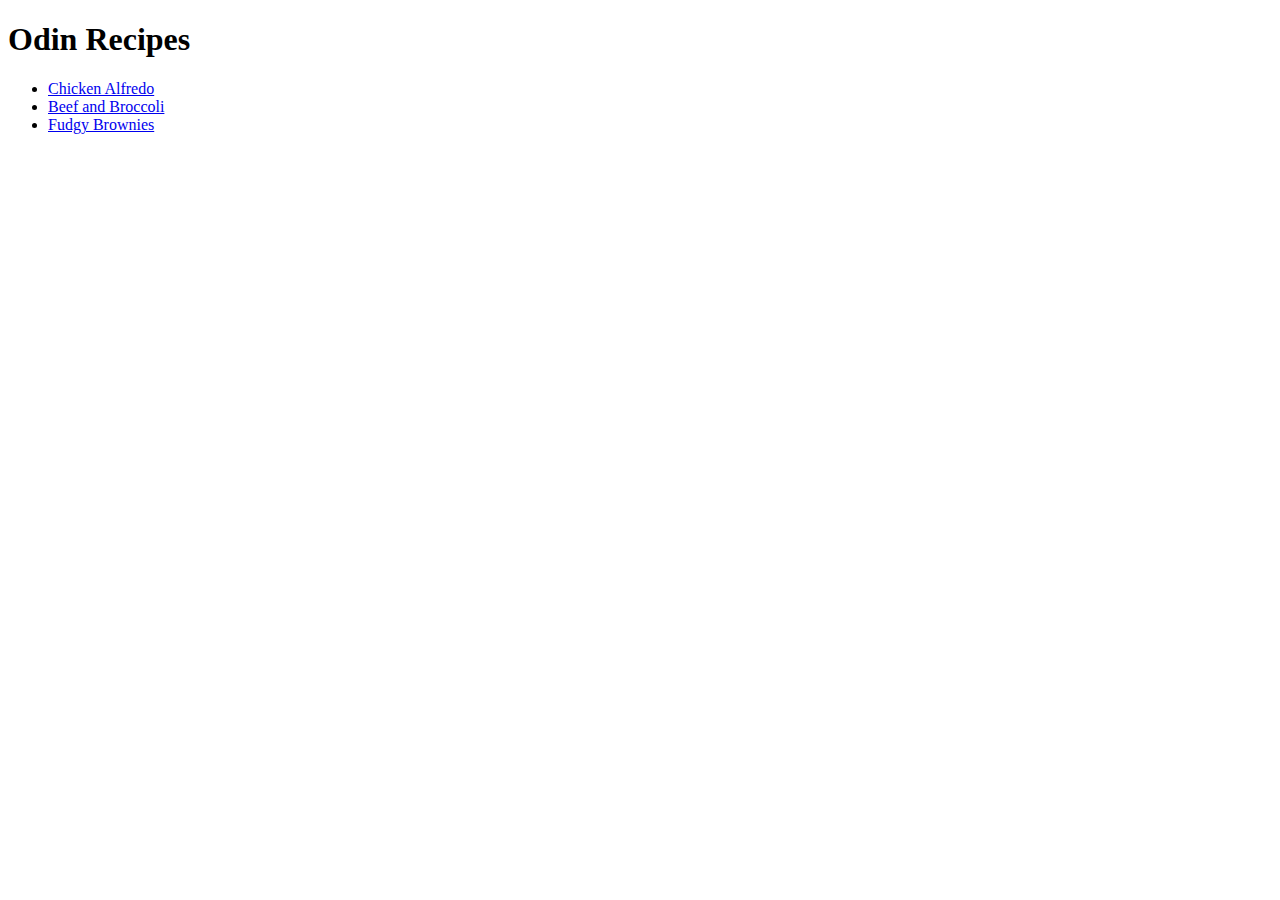
<file: index.html>
<!DOCTYPE html>
<html lang="en">
    <head>
        <meta charset="UTF-8">
        <title>Odin Recipes</title>
    </head>

    <body>
        
        <h1>Odin Recipes</h1>

        <ul>
            <li><a href="recipes/chicken-alfredo.html" target="_blank" rel="noopener noreferrer">Chicken Alfredo</a></li>

            <li><a href="recipes/beef-and-broccoli.html" target="_blank" rel="noopener noreferrer">Beef and Broccoli</a></li>

            <li><a href="recipes/fudgy-brownies.html" target="_blank" rel="noopener noreferrer">Fudgy Brownies</a></li>
        </ul>
    </body>
</html>
</file>
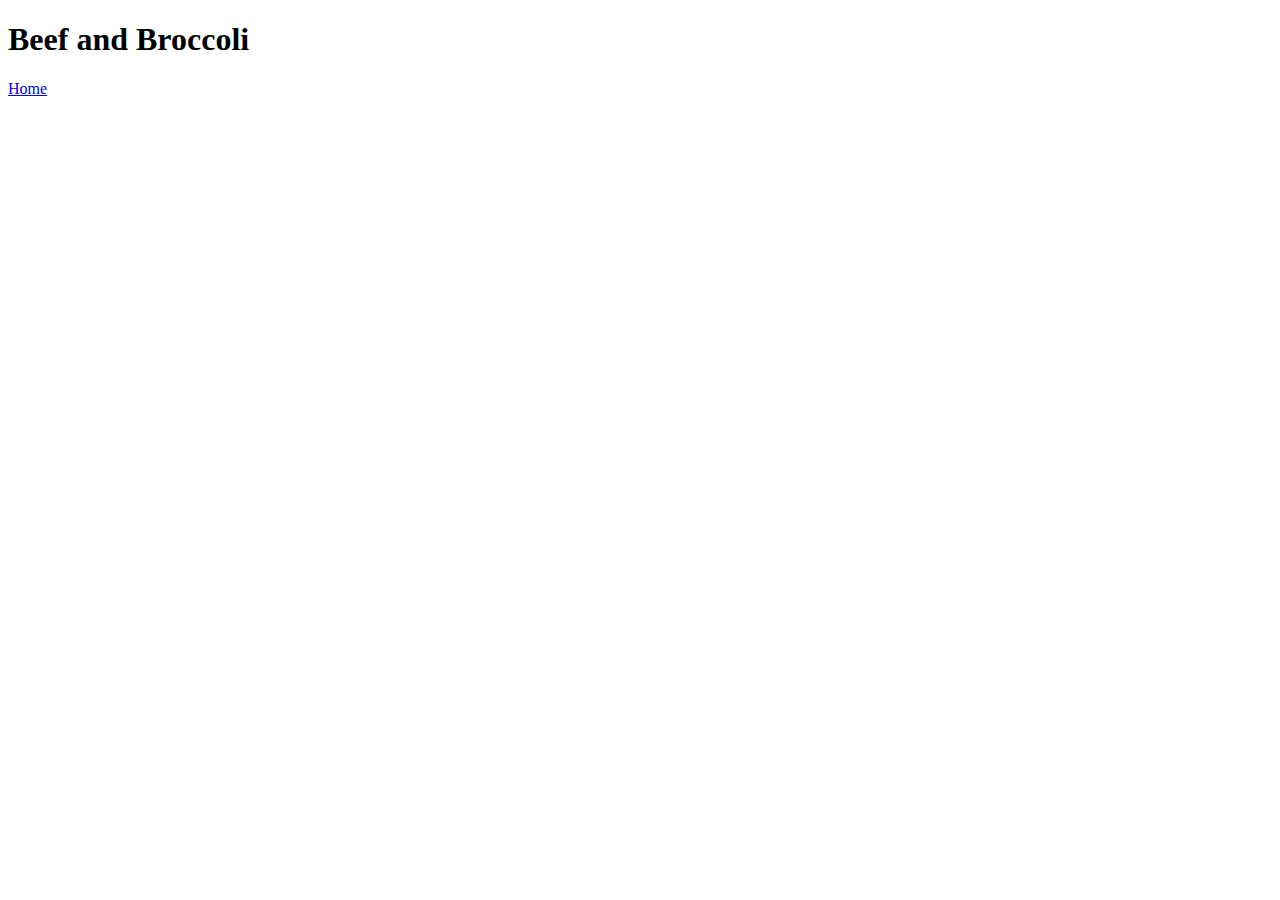
<file: recipes/beef-and-broccoli.html>
<!DOCTYPE html>
<html lang="en">
    <head>
        <meta charset="UTF-8">
        <title>Beef and Broccoli</title>
    </head>

    <body>
        <h1>Beef and Broccoli</h1>

        <a href="../index.html" target="_blank" rel="noopener noreferrer">Home</a>
    </body>
</html>
</file>
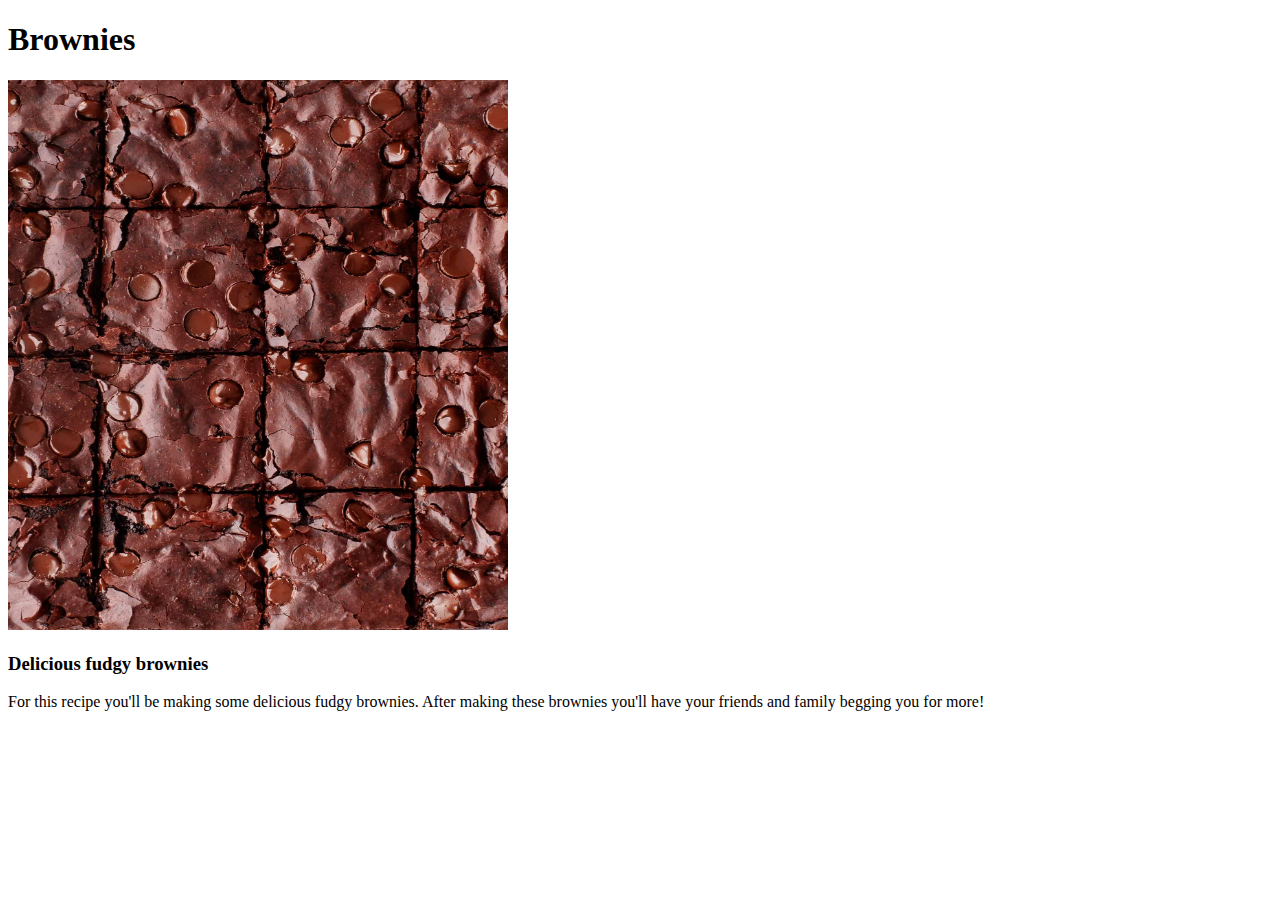
<file: recipes/brownies.html>
<!DOCTYPE html>
<html lang="en">
<head>
    <meta charset="UTF-8">
    <title>Brownies</title>
</head>
<body>
    <h1>Brownies</h1>
        <img src="images/brownie.jpg" width="500" height="550" alt="delicious fudgy brownies">
    <h3>Delicious fudgy brownies</h3>
        <p>For this recipe you'll be making some delicious fudgy brownies. After making these brownies you'll have your friends and family begging you for more!</p>

</body>
</html>
</file>
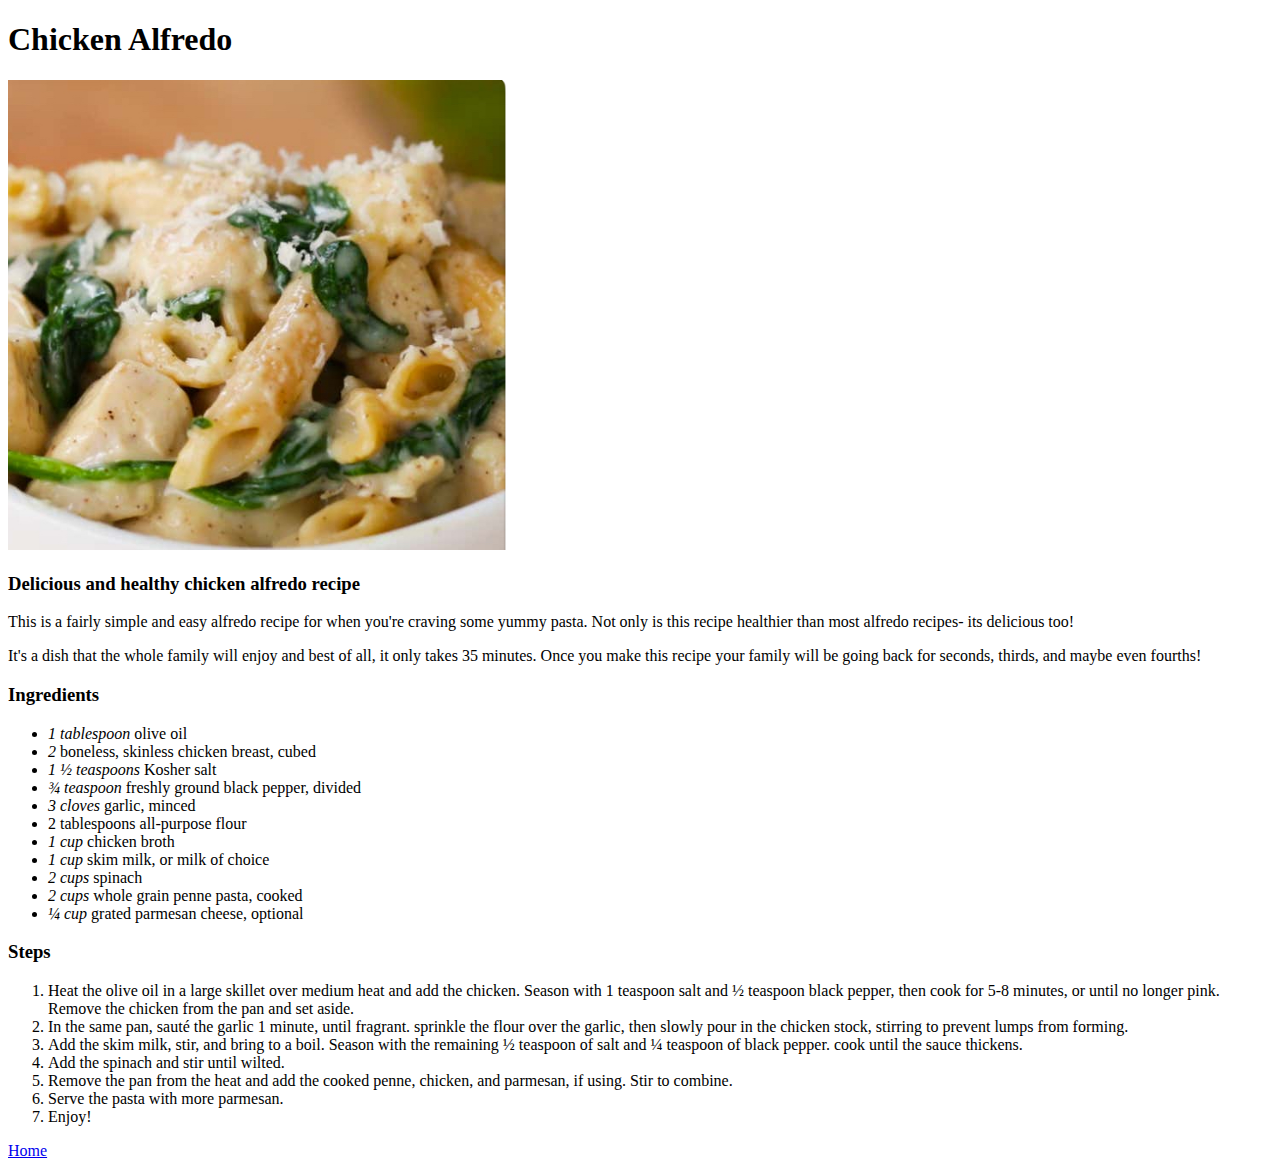
<file: recipes/chicken-alfredo.html>
<!DOCTYPE html>
<html lang="en">
    <head>
        <meta charset="UTF-8">
        <title>Chicken Alfredo</title>
    </head>

    <body>

        <h1>Chicken Alfredo</h1>

        <img src="../images/chicken-alfredo.jpg" alt="A delicious bowl of alfredo pasta with spinach and parmesan garnish" width="500">

        <h3>Delicious and healthy chicken alfredo recipe</h3>

        <p>This is a fairly simple and easy alfredo recipe for when you're craving some yummy pasta. Not only is this recipe healthier than most alfredo recipes- its delicious too!</p>

        <p>It's a dish that the whole family will enjoy and best of all, it only takes 35 minutes. Once you make this recipe your family will be going back for seconds, thirds, and maybe even fourths! </p>

        <h3>Ingredients</h3>
        <ul>
            <li><em>1 tablespoon</em> olive oil</li>
            <li><em>2</em> boneless, skinless chicken breast, cubed</li>
            <li><em>1 &frac12; teaspoons</em> Kosher salt</li> 
        <!-- used &frac12; to write one half fraction in list number 2 -->
             <li><em>&frac34; teaspoon</em> freshly ground black pepper, divided</li>
         <!-- used &frac34; to write three-fourths in list number 4 -->
             <li><em>3 cloves</em> garlic, minced</li>
             <li>2 tablespoons all-purpose flour</li>
             <li><em>1 cup</em> chicken broth</li>
             <li><em>1 cup</em> skim milk, or milk of choice</li>
             <li><em>2 cups</em> spinach</li>
             <li><em>2 cups</em> whole grain penne pasta, cooked</li>
             <li><em>&frac14; cup</em> grated parmesan cheese, optional</li>
        </ul>

        <h3>Steps</h3>
        <ol>
            <li>Heat the olive oil in a large skillet over medium heat and add the chicken. Season with 1 teaspoon salt and &frac12; teaspoon black pepper, then cook for 5-8 minutes, or until no longer pink. Remove the chicken from the pan and set aside.</li>
            <li>In the same pan, saut&#233; the garlic 1 minute, until fragrant. sprinkle the flour over the garlic, then slowly pour in the chicken stock, stirring to prevent lumps from forming.</li>
        <!-- used &#233; to write the e with an accent in saute -->
            <li>Add the skim milk, stir, and bring to a boil. Season with the remaining &frac12; teaspoon of salt and &frac14; teaspoon of black pepper. cook until the sauce thickens.</li>
            <li>Add the spinach and stir until wilted.</li>
            <li>Remove the pan from the heat and add the cooked penne, chicken, and parmesan, if using. Stir to combine.</li>
            <li>Serve the pasta with more parmesan.</li>
            <li>Enjoy!</li>

        </ol>

        <p><a href="../index.html" target="_blank" rel="noopener noreferrer">Home</a></p>

    </body>
</html>
</file>
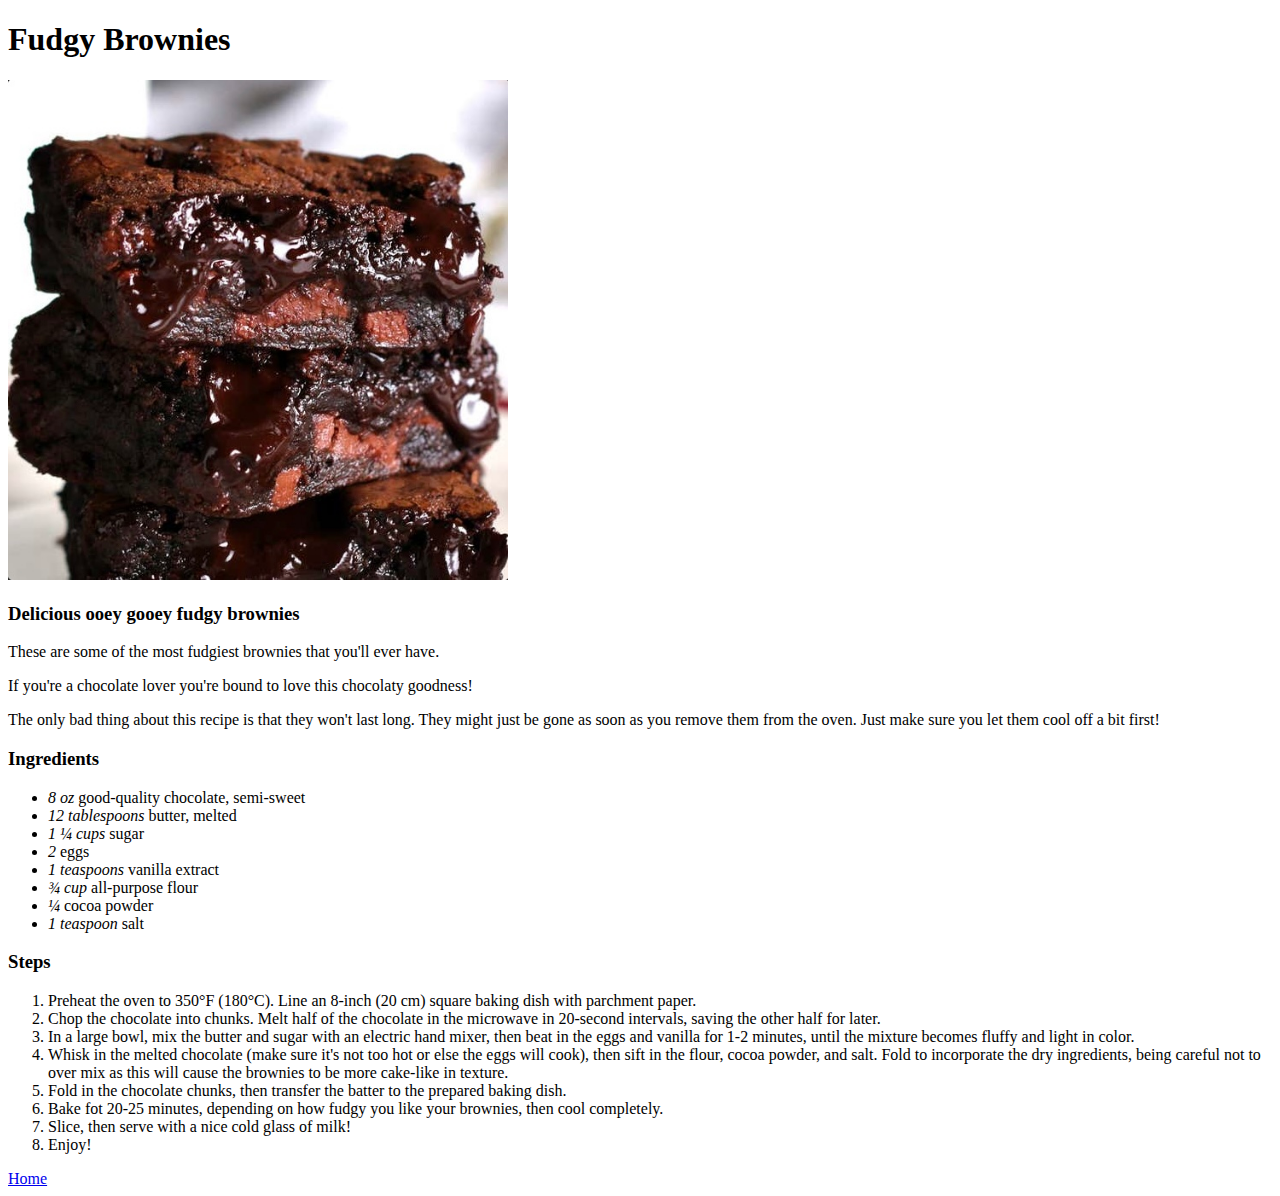
<file: recipes/fudgy-brownies.html>
<!DOCTYPE html>
<html lang="en">
    <head>
        <meta charset="UTF-8">
        <title>Fudgy Brownies</title>
    </head>

    <body>
        <h1>Fudgy Brownies</h1>

        <img src="../images/fudgy-brownies.jpg" alt="A stack of delicious fudgy brownies with warm chocolate chips melting from the sides" height="500">

        <h3>Delicious ooey gooey fudgy brownies</h3>

        <p>These are some of the most fudgiest brownies that you'll ever have.</p>

        <p>If you're a chocolate lover you're bound to love this chocolaty goodness!</p>

        <p>The only bad thing about this recipe is that they won't last long. They might just be gone as soon as you remove them from the oven. Just make sure you let them cool off a bit first!</p>

        <h3>Ingredients</h3>
        <ul>
            <li><em>8 oz</em> good-quality chocolate, semi-sweet</li>
            <li><em>12 tablespoons</em> butter, melted</li>
            <li><em>1 &frac14; cups</em> sugar</li>
            <li><em>2</em> eggs</li>
            <li><em>1 teaspoons</em> vanilla extract</li>
            <li><em>&frac34; cup</em> all-purpose flour</li>
            <li><em>&frac14;</em> cocoa powder</li>
            <li><em>1 teaspoon</em> salt</li>
        </ul>

        <h3>Steps</h3>
        <ol>
            <li>Preheat the oven to 350&deg;F (180&deg;C). Line an 8-inch (20 cm) square baking dish with parchment paper.</li>
        <!-- used &deg; to put the degree symbol in 350 and 180. -->
            <li>Chop the chocolate into chunks. Melt half of the chocolate in the microwave in 20-second intervals, saving the other half for later.</li>
            <li>In a large bowl, mix the butter and sugar with an electric hand mixer, then beat in the eggs and vanilla for 1-2 minutes, until the mixture becomes fluffy and light in color.</li>
            <li>Whisk in the melted chocolate (make sure it's not too hot or else the eggs will cook), then sift in the flour, cocoa powder, and salt. Fold to incorporate the dry ingredients, being careful not to over mix as this will cause the brownies to be more cake-like in texture.</li>
            <li>Fold in the chocolate chunks, then transfer the batter to the prepared baking dish.</li>
            <li>Bake fot 20-25 minutes, depending on how fudgy you like your brownies, then cool completely.</li>
            <li>Slice, then serve with a nice cold glass of milk!</li>
            <li>Enjoy!</li>
        </ol>

        <a href="../index.html" target="_blank" rel="noopener noreferrer">Home</a>
    </body>
</html>
</file>
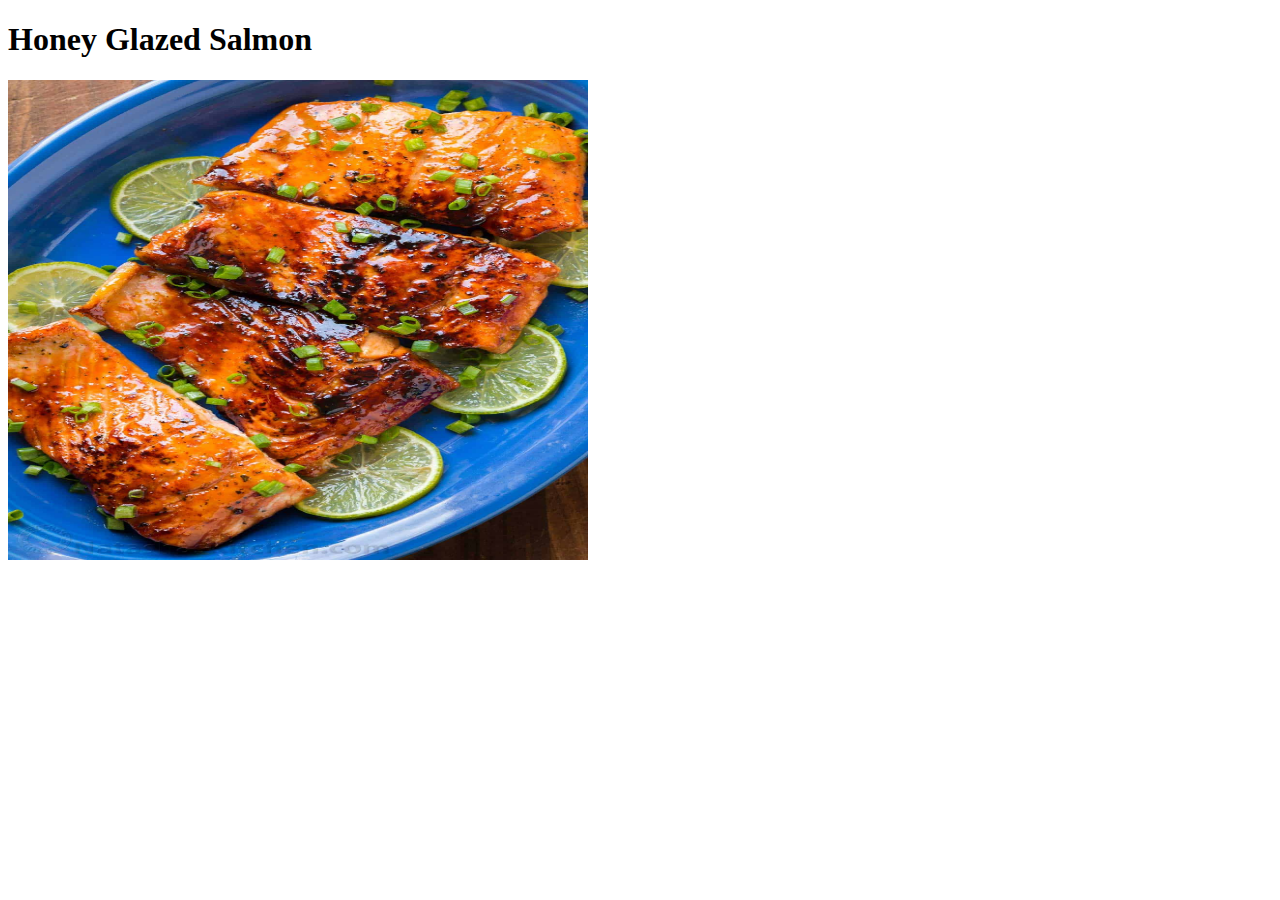
<file: recipes/honey-glazed-salmon.html>
<!DOCTYPE html>
<html lang="en">
<head>
    <meta charset="UTF-8">
    <title>Honey Glazed Salmon</title>
</head>
<body>
    <h1>Honey Glazed Salmon</h1>
    <img src="images/honey-glazed-salmon.jpg" width="580" height="480" alt="Delicious honey glazed salmon on top of cut limes and garnished with green onion">
</body>
</html>
</file>
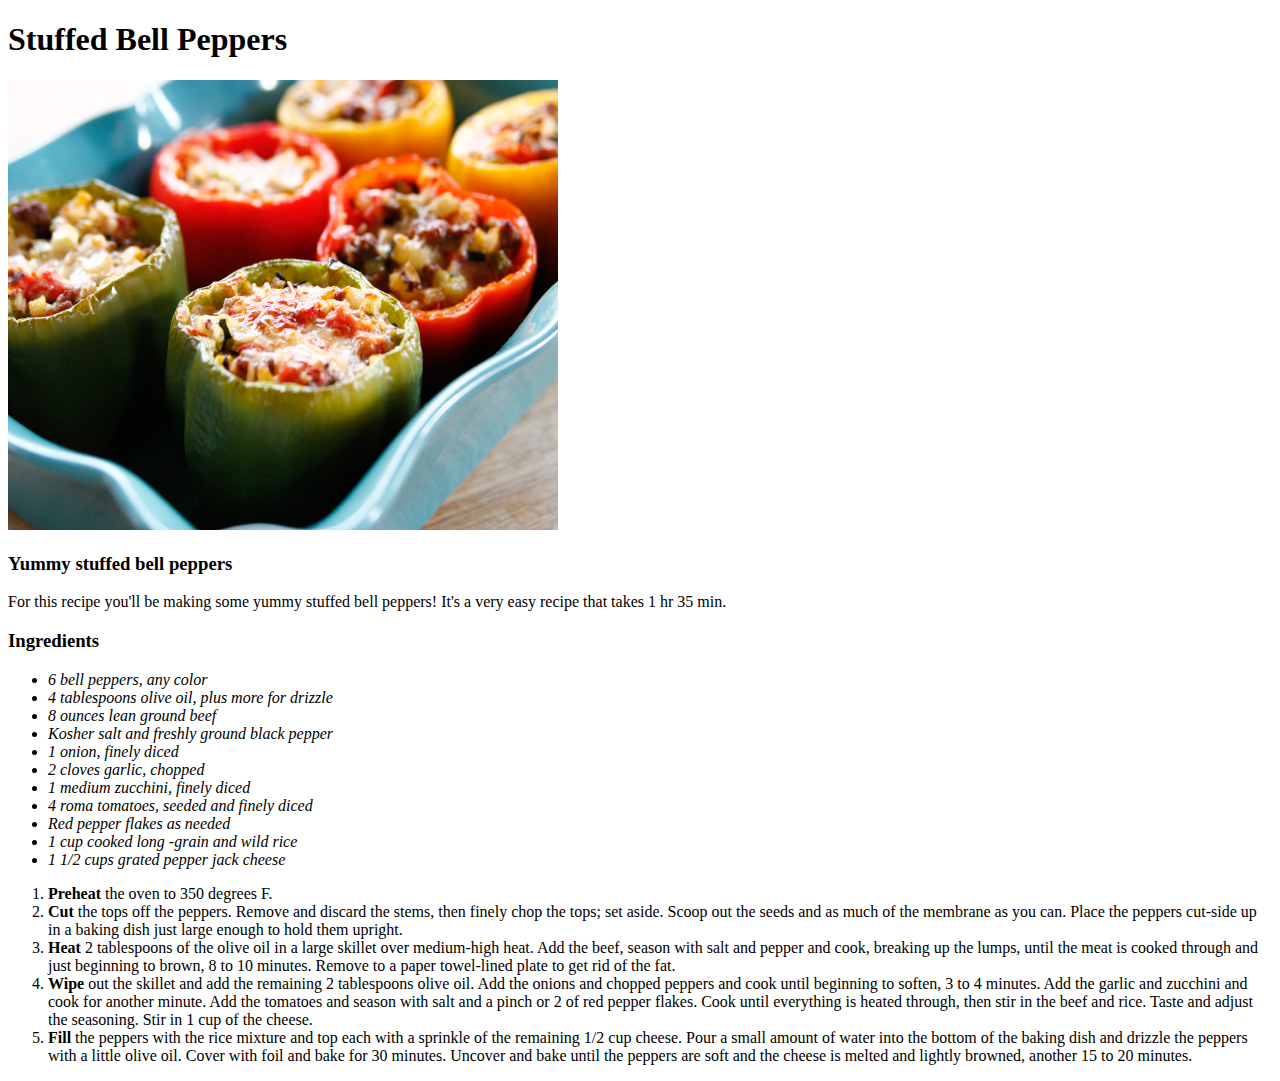
<file: recipes/stuffed-bell-peppers.html>
<!DOCTYPE html>
<html lang="en">
<head>
    <meta charset="UTF-8">
    <title>Stuffed Bell Peppers</title>
</head>
<body>
    <h1>Stuffed Bell Peppers</h1>
        <img src="images/WU1307H_stuffed-peppers_s4x3.jpg" width="550" height="450" alt="Yummy Stuffed bell peppers">
    <h3>Yummy stuffed bell peppers</h3>
        <p>For this recipe you'll be making some yummy stuffed bell peppers! It's a very easy recipe that takes 1 hr 35 min.</p>
    <h3>Ingredients</h3>
        <ul>
            <li><em>6 bell peppers, any color</em></li>
            <li><em>4 tablespoons olive oil, plus more for drizzle</em></li>
            <li><em>8 ounces lean ground beef</em></li>
            <li><em>Kosher salt and freshly ground black pepper</em></li>
            <li><em>1 onion, finely diced</em></li>
            <li><em>2 cloves garlic, chopped</em></li>
            <li><em>1 medium zucchini, finely diced</em></li>
            <li><em>4 roma tomatoes, seeded and finely diced</em></li>
            <li><em>Red pepper flakes as needed</em></li>
            <li><em>1 cup cooked long -grain and wild rice</em></li>
            <li><em>1 1/2 cups grated pepper jack cheese</em></li>
        </ul>
        <ol>
            <li><strong>Preheat </strong>the oven to 350 degrees F.</li>
            <li><strong>Cut </strong>the tops off the peppers. Remove and discard the stems, then finely chop the tops; set aside. Scoop out the seeds and as much of the membrane as you can. Place the peppers cut-side up in a baking dish just large enough to hold them upright.</li>
            <li><strong>Heat </strong>2 tablespoons of the olive oil in a large skillet over medium-high heat. Add the beef, season with salt and pepper and cook, breaking up the lumps, until the meat is cooked through and just beginning to brown, 8 to 10 minutes. Remove to a paper towel-lined plate to get rid of the fat.</li>
            <li><strong>Wipe </strong>out the skillet and add the remaining 2 tablespoons olive oil. Add the onions and chopped peppers and cook until beginning to soften, 3 to 4 minutes. Add the garlic and zucchini and cook for another minute. Add the tomatoes and season with salt and a pinch or 2 of red pepper flakes. Cook until everything is heated through, then stir in the beef and rice. Taste and adjust the seasoning. Stir in 1 cup of the cheese.</li>
            <li><strong>Fill </strong>the peppers with the rice mixture and top each with a sprinkle of the remaining 1/2 cup cheese. Pour a small amount of water into the bottom of the baking dish and drizzle the peppers with a little olive oil. Cover with foil and bake for 30 minutes. Uncover and bake until the peppers are soft and the cheese is melted and lightly browned, another 15 to 20 minutes.</li>
        </ol>


</body>
</html>
</file>
